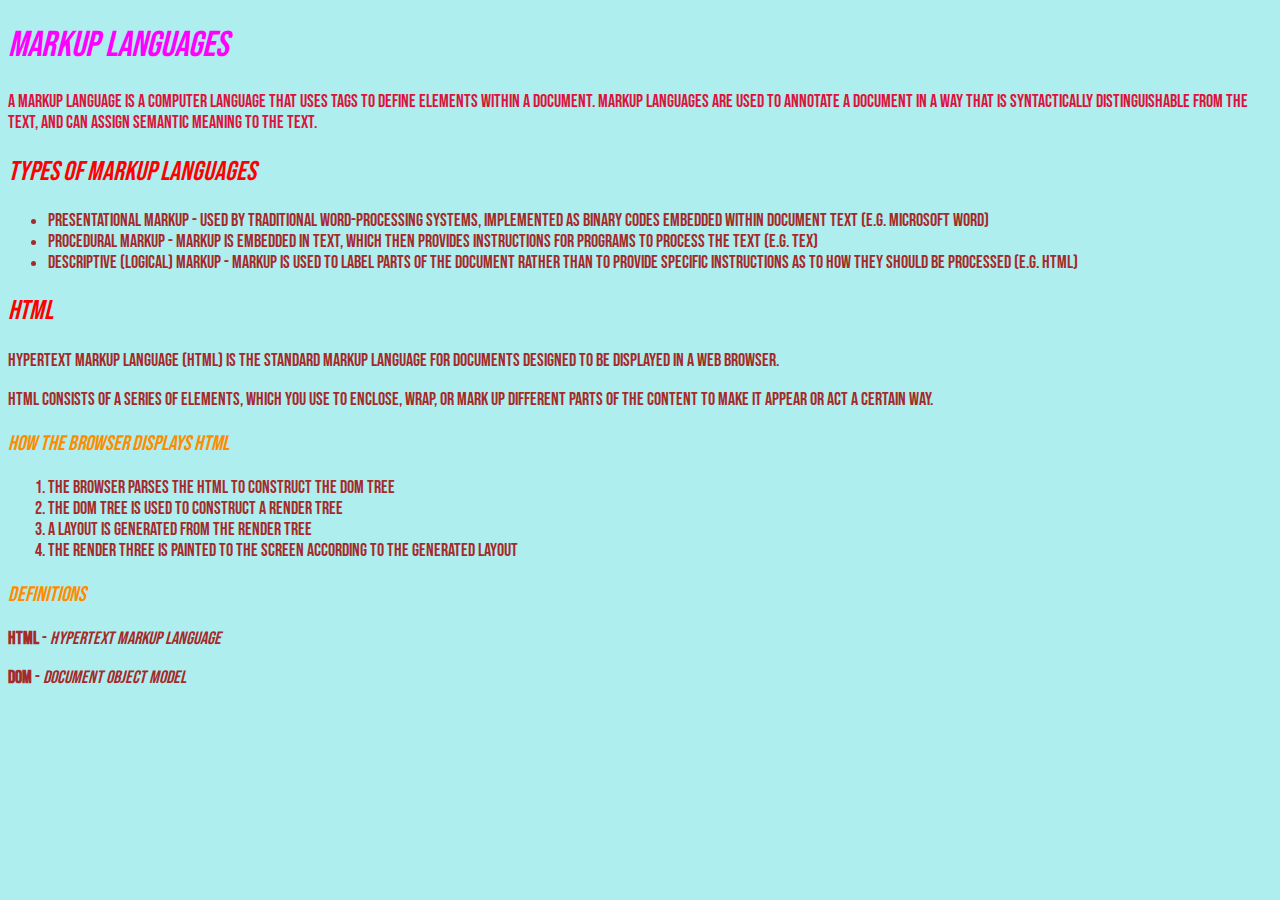
<file: practice_css.html>
<!DOCTYPE html>
<html lang="en">
    <head>
        <title>Markup languages</title>
        <link rel="stylesheet" href="practice.css">
    </head>
    <body>
        <h1>Markup languages</h1>

            <p class="text_normal">A markup language is a computer language that uses tags to define elements within a document. Markup languages are used to annotate a document in a way that is syntactically distinguishable from the text, and can assign semantic meaning to the text.</p>

        <h2>Types of markup languages</h2>
            <ul>
                <li>Presentational markup - used by traditional word-processing systems, implemented as binary codes embedded within document text (e.g. Microsoft Word)</li>
                <li>Procedural markup - markup is embedded in text, which then provides instructions for programs to process the text (e.g. TeX)</li>
                <li>Descriptive (logical) markup - markup is used to label parts of the document rather than to provide specific instructions as to how they should be processed (e.g. HTML)</li>
            </ul>


        <h2>HTML</h2>

            <p>HyperText Markup Language (HTML) is the standard markup language for documents designed to be displayed in a web browser.</p>

            <p>HTML consists of a series of elements, which you use to enclose, wrap, or mark up different parts of the content to make it appear or act a certain way.</p>

        <h3>How the browser displays HTML</h3>
            <ol>
                <li>The browser parses the HTML to construct the DOM tree</li>
                <li>The DOM tree is used to construct a render tree</li>
                <li>A layout is generated from the render tree</li>
                <li>The render three is painted to the screen according to the generated layout</li>
            </ol>
    </body>
    <footer>
        <h3>Definitions</h3>

            <p><b>HTML</b> - <em>HyperText Markup Language</em></p>
            <p><b>DOM</b> - <em>Document Object Model</em></p>
    </footer>
</html>
</file>
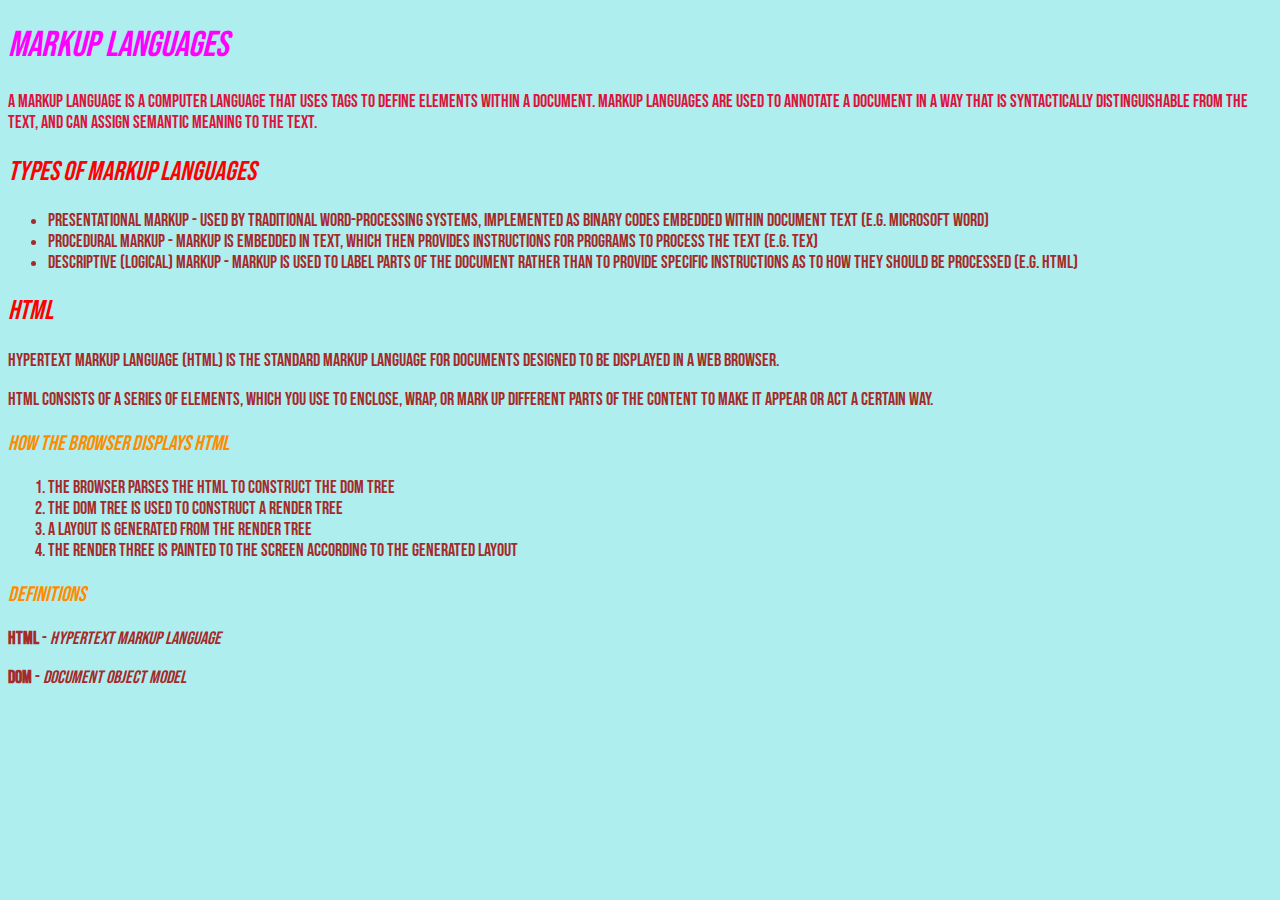
<file: practiceCSS.html>
<!DOCTYPE html>
<html lang="en">
    <head>
        <title>Markup languages</title>
        <link rel="stylesheet" href="practice.css">
    </head>
    <body>
        <h1>Markup languages</h1>

            <p class="text_normal">A markup language is a computer language that uses tags to define elements within a document. Markup languages are used to annotate a document in a way that is syntactically distinguishable from the text, and can assign semantic meaning to the text.</p>

        <h2>Types of markup languages</h2>
            <ul>
                <li>Presentational markup - used by traditional word-processing systems, implemented as binary codes embedded within document text (e.g. Microsoft Word)</li>
                <li>Procedural markup - markup is embedded in text, which then provides instructions for programs to process the text (e.g. TeX)</li>
                <li>Descriptive (logical) markup - markup is used to label parts of the document rather than to provide specific instructions as to how they should be processed (e.g. HTML)</li>
            </ul>


        <h2>HTML</h2>

            <p>HyperText Markup Language (HTML) is the standard markup language for documents designed to be displayed in a web browser.</p>

            <p>HTML consists of a series of elements, which you use to enclose, wrap, or mark up different parts of the content to make it appear or act a certain way.</p>

        <h3>How the browser displays HTML</h3>
            <ol>
                <li>The browser parses the HTML to construct the DOM tree</li>
                <li>The DOM tree is used to construct a render tree</li>
                <li>A layout is generated from the render tree</li>
                <li>The render three is painted to the screen according to the generated layout</li>
            </ol>
    </body>
    <footer>
        <h3>Definitions</h3>

            <p><b>HTML</b> - <em>HyperText Markup Language</em></p>
            <p><b>DOM</b> - <em>Document Object Model</em></p>
    </footer>
</html>
</file>
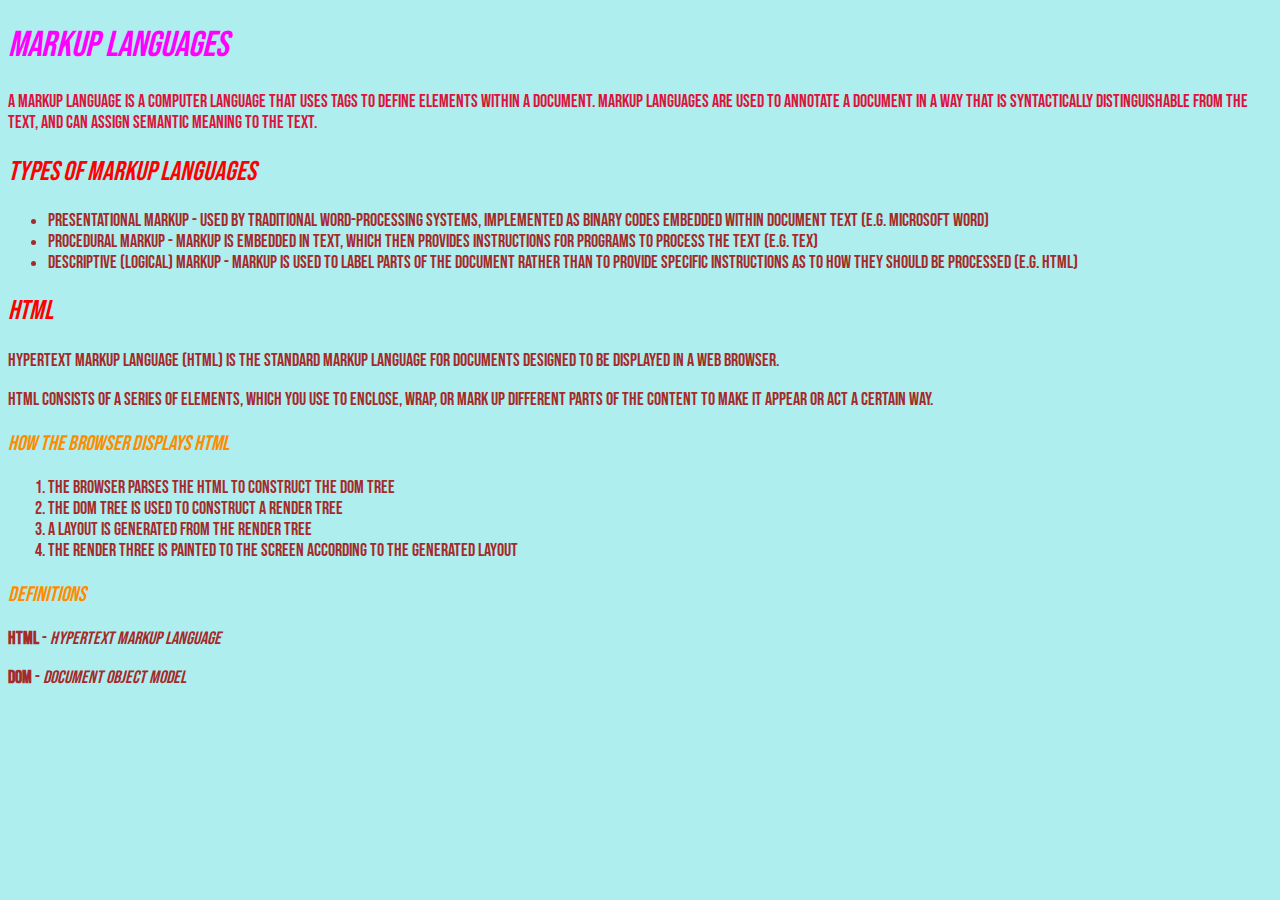
<file: vježba css.html>
<!DOCTYPE html>
<html lang="en">
    <head>
        <title>Markup languages</title>
        <link rel="stylesheet" href="vježba.css">
    </head>
    <body>
        <h1>Markup languages</h1>

            <p class="text_normal">A markup language is a computer language that uses tags to define elements within a document. Markup languages are used to annotate a document in a way that is syntactically distinguishable from the text, and can assign semantic meaning to the text.</p>

        <h2>Types of markup languages</h2>
            <ul>
                <li>Presentational markup - used by traditional word-processing systems, implemented as binary codes embedded within document text (e.g. Microsoft Word)</li>
                <li>Procedural markup - markup is embedded in text, which then provides instructions for programs to process the text (e.g. TeX)</li>
                <li>Descriptive (logical) markup - markup is used to label parts of the document rather than to provide specific instructions as to how they should be processed (e.g. HTML)</li>
            </ul>


        <h2>HTML</h2>

            <p>HyperText Markup Language (HTML) is the standard markup language for documents designed to be displayed in a web browser.</p>

            <p>HTML consists of a series of elements, which you use to enclose, wrap, or mark up different parts of the content to make it appear or act a certain way.</p>

        <h3>How the browser displays HTML</h3>
            <ol>
                <li>The browser parses the HTML to construct the DOM tree</li>
                <li>The DOM tree is used to construct a render tree</li>
                <li>A layout is generated from the render tree</li>
                <li>The render three is painted to the screen according to the generated layout</li>
            </ol>
    </body>
    <footer>
        <h3>Definitions</h3>

            <p><b>HTML</b> - <em>HyperText Markup Language</em></p>
            <p><b>DOM</b> - <em>Document Object Model</em></p>
    </footer>
</html>
</file>
<file: practice.css>
@import url(https://fonts.googleapis.com/css2?family=Bebas+Neue&display=swap);

body {
    background-color: paleturquoise;
    color: brown;
    font-family: "Bebas Neue", sans-serif;
    font-weight: 400;
    font-style: normal;
    font-size: large;
}

h1 {
    color: magenta;
    font-weight: 400;
    font-style: italic;
}

h2 {
    color: red;
    font-weight: 400;
    font-style: italic;
}

h3 {
    color: darkorange;
    font-weight: 400;
    font-style: italic;
}

.text_normal {
    color: crimson;
}
</file>
<file: vježba.css>
@import url(https://fonts.googleapis.com/css2?family=Bebas+Neue&display=swap);

body {
    background-color: paleturquoise;
    color: brown;
    font-family: "Bebas Neue", sans-serif;
    font-weight: 400;
    font-style: normal;
    font-size: large;
}

h1 {
    color: magenta;
    font-weight: 400;
    font-style: italic;
}

h2 {
    color: red;
    font-weight: 400;
    font-style: italic;
}

h3 {
    color: darkorange;
    font-weight: 400;
    font-style: italic;
}

.text_normal {
    color: crimson;
}
</file>
